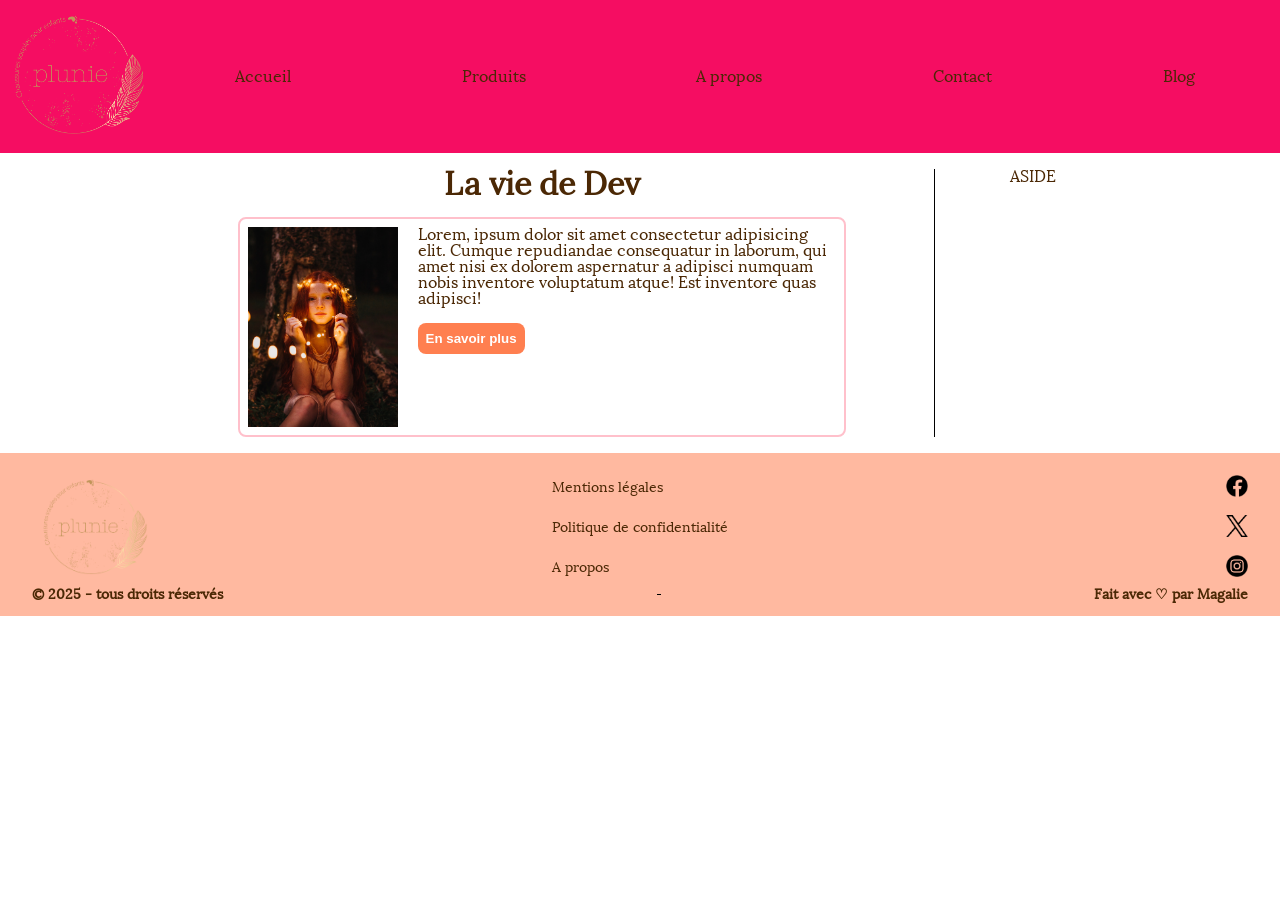
<file: index.html>
<!DOCTYPE html>
<html lang="en">
  <head>
    <meta charset="UTF-8" />
    <meta name="viewport" content="width=device-width, initial-scale=1.0" />
    <title>Media Queries</title>
    <link
      rel="icon"
      type="image/png"
      href="/favicons/favicon-96x96.png"
      sizes="96x96"
    />
    <link rel="icon" type="image/svg+xml" href="/favicons/favicon.svg" />
    <link rel="shortcut icon" href="/favicons/favicon.ico" />
    <link
      rel="apple-touch-icon"
      sizes="180x180"
      href="/favicons/apple-touch-icon.png"
    />
    <link rel="manifest" href="/favicons/site.webmanifest" />
    <link rel="stylesheet" href="./reset.css" />
    <link rel="stylesheet" href="./mquerygrid.css" />
  </head>
  <body>
    <header>
      <div id="logo">
        <img
          src="./Logo.png"
          alt="image logo de Plunie composé d_une lune et
        d_une plume"
        />
      </div>
      <nav>
        <input type="checkbox" id="hamburger" />
        <div id="menu_hamburger">
          <label for="hamburger">
            <span class="line"></span>
            <span class="line"></span>
            <span class="line"></span>
          </label>
        </div>
        <ul id="nav-links">
          <li><a href="#">Accueil</a></li>
          <li><a href="#">Produits</a></li>
          <li><a href="#">A propos</a></li>
          <li><a href="#">Contact</a></li>
          <li><a href="#">Blog</a></li>
        </ul>
      </nav>
    </header>
    <main>
      <div class="main_content">
        <h1 id="H1">La vie de Dev</h1>
        <div id="container">
          <div class="image"></div>
          <div class="content">
            <p>
              Lorem, ipsum dolor sit amet consectetur adipisicing elit. Cumque
              repudiandae consequatur in laborum, qui amet nisi ex dolorem
              aspernatur a adipisci numquam nobis inventore voluptatum atque!
              Est inventore quas adipisci!
            </p>
            <button>En savoir plus</button>
          </div>
        </div>
      </div>
      <aside>ASIDE</aside>
    </main>
    <footer>
      <div id="grid">
        <div id="logo">
          <img
            src="./Logo.png"
            alt="image logo de Plunie composé d_une lune et
            d_une plume"
          />
        </div>
        <nav id="nav">
          <ul>
            <li><a href="#">Mentions légales</a></li>
            <li><a href="#">Politique de confidentialité</a></li>
            <li><a href="#">A propos</a></li>
          </ul>
        </nav>
        <div id="reseaux_sociaux">
          <a href="#"><img src="./Reseaux-sociaux/facebook.png" /></a>
          <a href="#"><img src="./Reseaux-sociaux/twitter.png" /></a>
          <a href="#"><img src="./Reseaux-sociaux/instagram.png" /></a>
        </div>
        <div id="banniere_footer">
          <span>&copy; 2025 - tous droits réservés</span>
          <hr />
          <span>Fait avec &#9825; par Magalie</span>
        </div>
      </div>
    </footer>
  </body>
</html>
</file>
<file: mquerygrid.css>
:root {
    color: rgb(75, 40, 5);
}

@font-face {
    font-family: "Lora";
    src: url("/font/Lora.eot");
    src: url("/font/Lora.eot?#iefix")format("embedded-opentype"),
        url("/font/Lora.woff")format("woff"),
        url("/font/Lora.woff2")format("woff2"),
        url("/font/Lora.ttf")format("truetype"),
        url("/font/Lora.svg#Lora")format("svg");
    font-weight: normal;
    font-style: normal;
    font-display: swap;
}


@keyframes logo-footer {
    0% {
        transform: rotate(0);
    }

    25% {
        transform: rotate(45deg);
    }

    50% {
        transform: translatex(100deg);
    }

    75% {
        transform: rotate(-45deg);
    }

    100% {
        transform: translatex(-100deg);
    }

}

img {
    max-width: 100%;
}

header,
footer {
    & nav {
        & li {
            position: relative;
        }

        & a {
            color: var(--link);

        }

        & a:hover {
            color: var(--link);
            font-weight: bold;
        }

        & a:after {
            content: '';
            position: absolute;
            transform: scaleX(0);
            width: 100%;
            height: 2px;
            background-color: pink;
            transition: transform 0.25s ease-out;
            bottom: -2px;
            left: 0;
        }

        & a:hover:after {
            transform: scaleX(1);
        }
    }
}

@import url('https://fonts.googleapis.com/css2?family=Lora:ital,wght@0,400..700;1,400..700&display=swap');

html {
    scroll-behavior: smooth;
}

body,
input,
textarea,
/* button, */
footer {
    font-family: 'Lora';
}

h1#H1 {
    font-size: 2rem;
    font-weight: 700;
    text-align: center;
    margin-bottom: 1rem;
}

ul {
    & li {
        list-style-type: none;

        & a {
            text-decoration: none;
        }
    }
}

button {
    padding: 8px;
    background: coral;
    border: none;
    color: white;
    font-weight: bold;
    border-radius: 8px;

}

header {
    background: rgb(245, 13, 98);
    display: flex;
    align-items: center;
    position: relative;

    & #logo {
        width: 150px
    }

    & nav {
        flex-grow: 1;
        height: 100%;

        & input#hamburger {
            display: none
        }


        & ul#nav-links {
            display: flex;
            justify-content: space-around;

            & li {
                & a {}

            }
        }
    }
}



main {
    padding: 1rem 0;
    display: flex;
    margin: auto;
    max-width: 981px;
    justify-content: space-between;

    & .main_content {
        width: 80%;
        border-right: 1px solid black;
    }

    & h1 {}

    & #container {
        display: flex;
        width: 75%;
        min-height: 200px;
        margin: auto;
        gap: 20px;
        padding: 8px;
        border: 2px solid pink;
        border-radius: 8px;

        & .image {
            width: 30%;
            min-width: 150px;
            background: url('./Image/Plunie_formulaire_contact.jpg') no-repeat center center/cover;
        }

        & .content {

            & p {}

            & button {
                margin-top: 1rem;
            }
        }
    }


    & aside {
        width: 20%;
        text-align: center;
    }

}

footer {
    background: rgba(255, 127, 80, 0.541);
    padding: 4px 0;
    font-size: 0.9rem;

    & #grid {
        padding: 10px 2rem;
        display: grid;
        grid-template-areas:
            'logo nav reseaux_sociaux' 'banniere_footer banniere_footer banniere_footer';
        grid-template-columns: 1fr 2fr 1fr;


        & #logo {
            max-width: 120px;
            width: 60%;
            display: flex;
            flex-direction: column;
            align-items: center;
            grid-area: logo;

            & img {
                animation: logo-footer 3s ease-out;
            }


        }

        & nav#nav {
            grid-area: nav;

            & ul {
                width: fit-content;
                margin: auto;
                display: flex;
                flex-direction: column;
                height: 100%;
                justify-content: space-around;

                & li {
                    width: fit-content;

                }
            }
        }

        & #reseaux_sociaux {
            display: flex;
            flex-direction: column;
            justify-content: space-around;
            align-items: flex-end;

            & a {

                & img {
                    width: 22px;
                }
            }

        }


        & #banniere_footer {
            grid-area: banniere_footer;
            display: flex;
            justify-content: center;
            gap: 0rem;
            padding: 0rem;
            font-weight: 600;

            & hr {
                width: 4px;
                height: 1px;
                border: none;
                background: black;
            }

        }
    }
}



@media screen and (max-width: 768px) {
    h1#H1 {
        font-size: 1.6rem;
    }



    main {
        flex-direction: column;
        overflow: hidden;

        & .main_content {
            width: 100%;
        }

        & aside {
            width: 100%;
            padding: 8px;
        }

    }

    footer {
        & #grid {
            grid-template-areas: 'banniere_footer' 'logo' 'reseaux_sociaux' 'nav';
            grid-template-columns: 1fr;
            grid-template-rows: 0fr 2fr 1fr 0fr;
            justify-items: center;
            padding: 0;

            & #logo {
                grid-area: logo;
            }

            & nav#nav {
                grid-area: nav;

                & ul {
                    flex-direction: row;
                    justify-content: space-around;
                    gap: 1rem;

                    & li {
                        width: fit-content;
                    }
                }
            }

            & #reseaux_sociaux {
                grid-area: reseaux_sociaux;
                display: flex;
                flex-direction: row;
                align-items: center;
                gap: 2rem;

                & img {
                    width: 22px;
                }

            }


            & #banniere_footer {
                grid-area: banniere_footer;
                display: flex;
                justify-content: center;
                gap: 1rem;
                padding: 1rem;

                & hr {
                    height: 1px;
                    width: 3px;
                    background: black;
                }
            }
        }
    }

}

@media screen and (max-width: 576px) {
    header {

        & #logo img {
            max-width: 80%;
        }

        & nav {
            & input#hamburger:not(:checked)~ul#nav-links {
                height: 0%;
            }

            & input#hamburger:checked~ul#nav-links {
                height: calc(100vh - 100%);
                overflow: hidden;
            }

            & input#hamburger:checked+#menu_hamburger {
                & label {
                    & span.line:nth-child(1) {
                        transform: translateY(12px) rotate(-45deg);
                    }

                    & span.line:nth-child(2) {
                        opacity: 0;
                    }

                    & span.line:nth-child(3) {
                        transform: translateY(-12px) rotate(45deg);
                    }
                }
            }

            & #menu_hamburger {
                margin-right: 10vw;

                & label {
                    display: block;
                    margin-left: auto;
                    margin-right: 0;
                    width: 40px;
                    height: 60px;
                    position: relative;
                    cursor: pointer;

                    & span.line {
                        position: absolute;
                        border-radius: 8px;
                        height: 3px;
                        width: 100%;
                        background: pink;
                        transition: transform 0.5s ease-out;
                    }

                    & span.line:nth-child(1) {
                        top: 12px;
                    }

                    & span.line:nth-child(2) {
                        top: 24px;
                    }

                    & span.line:nth-child(3) {
                        top: 36px;
                    }
                }
            }

            & ul#nav-links {
                background: white;
                position: absolute;
                display: flex;
                gap: 3rem;
                justify-content: center;
                align-items: center;
                flex-direction: column;
                width: 100%;
                height: 0;
                overflow-y: hidden;
                transition: height 0.5s ease-out;
                left: 0;
                top: 100%;
                z-index: 1;



            }
        }
    }

    footer {
        & #grid {
            grid-template-areas: 'logo' 'nav' 'banniere_footer' 'reseaux_sociaux';
            grid-template-columns: 1fr;
            grid-template-rows: 2fr 2fr 1.5fr 0fr;
            padding: 0;

            & #logo {
                grid-area: logo;
                width: 91%;
                height: 100%;
            }

            & nav#nav {
                grid-area: nav;

                & ul {
                    flex-direction: column;
                    justify-content: center;
                    align-items: center;
                    gap: 1rem;

                    & li {
                        width: fit-content;
                    }
                }
            }

            & #reseaux_sociaux {
                background: white;
                height: 10vh;
                min-height: 50px;
                grid-area: reseaux_sociaux;
                justify-content: space-around;
                gap: 0;
                width: 100%;
                position: fixed;
                bottom: 0;
                left: 0;


                & img {
                    width: 30px;
                }

            }


            & #banniere_footer {
                grid-area: banniere_footer;
                justify-content: center;
                gap: 1rem;
                padding: 0rem;
                width: 91%;
                height: 100%;
            }
        }
    }

}
</file>
